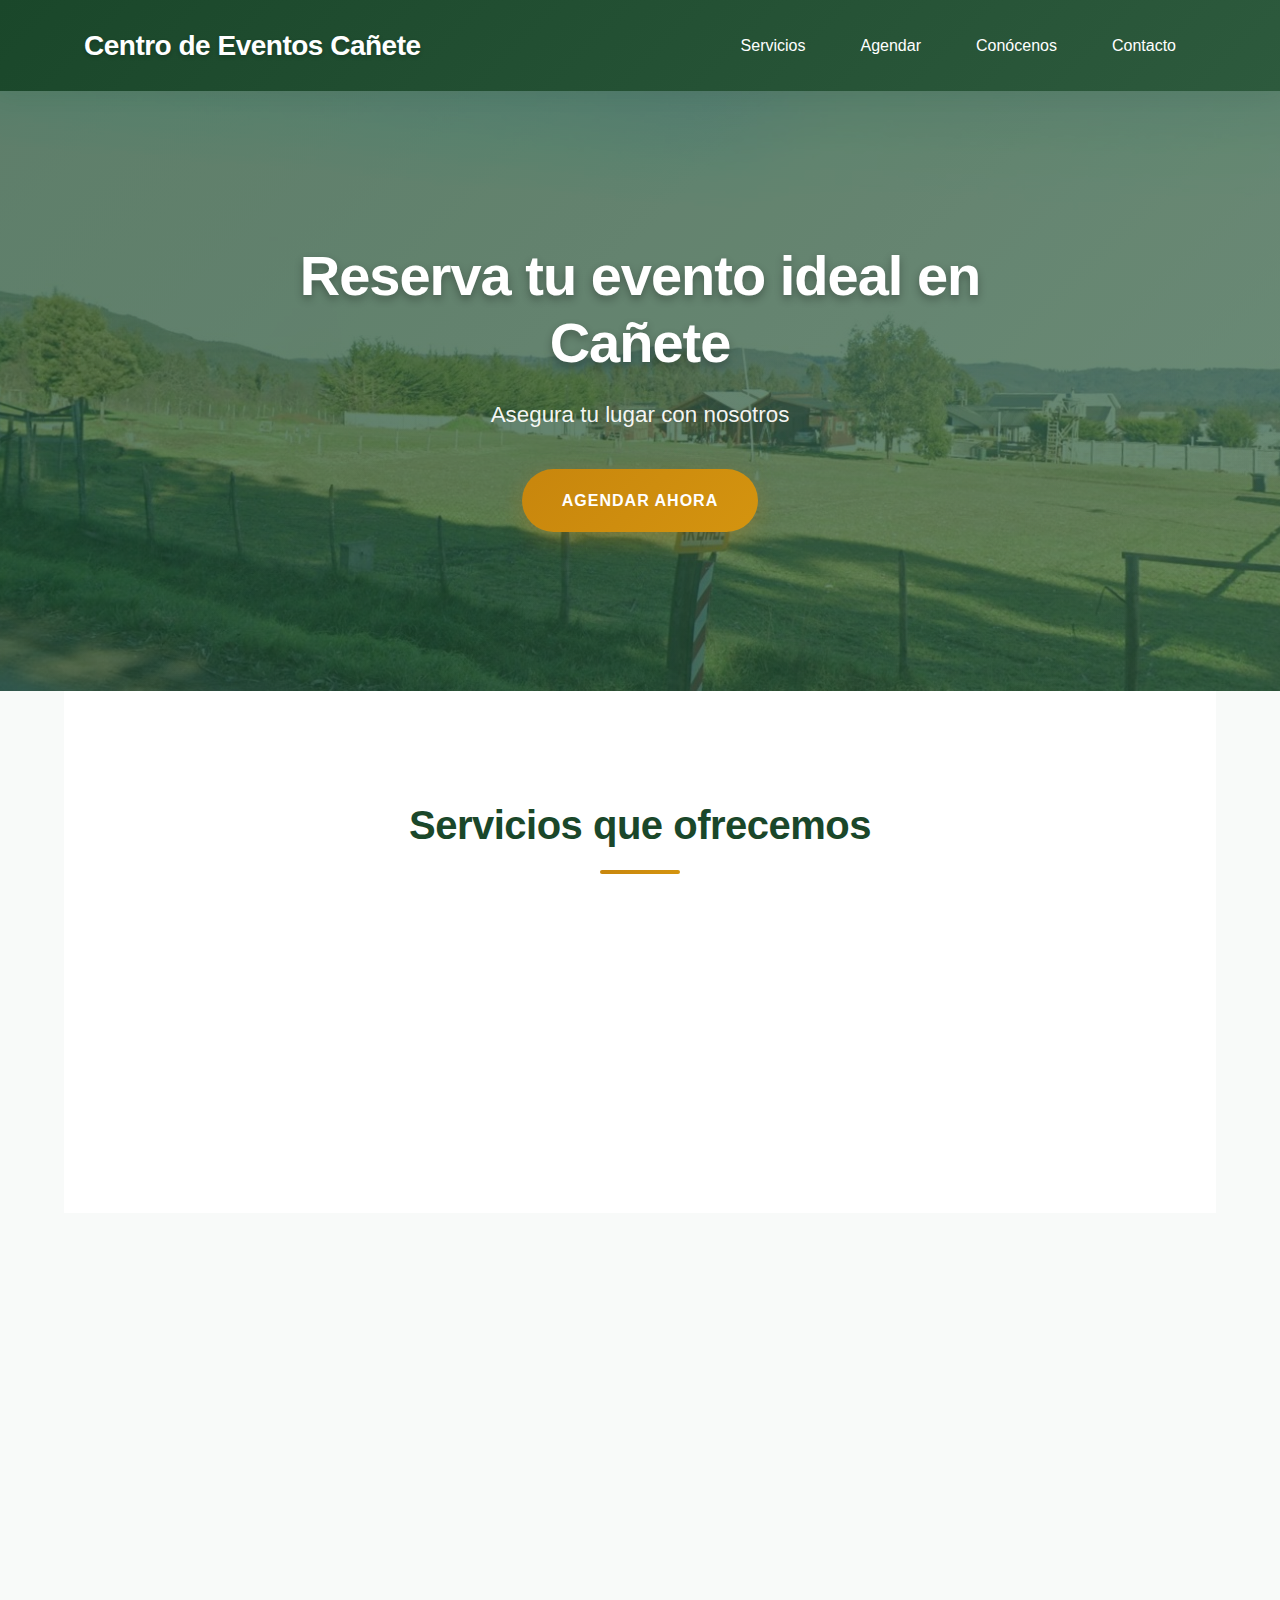
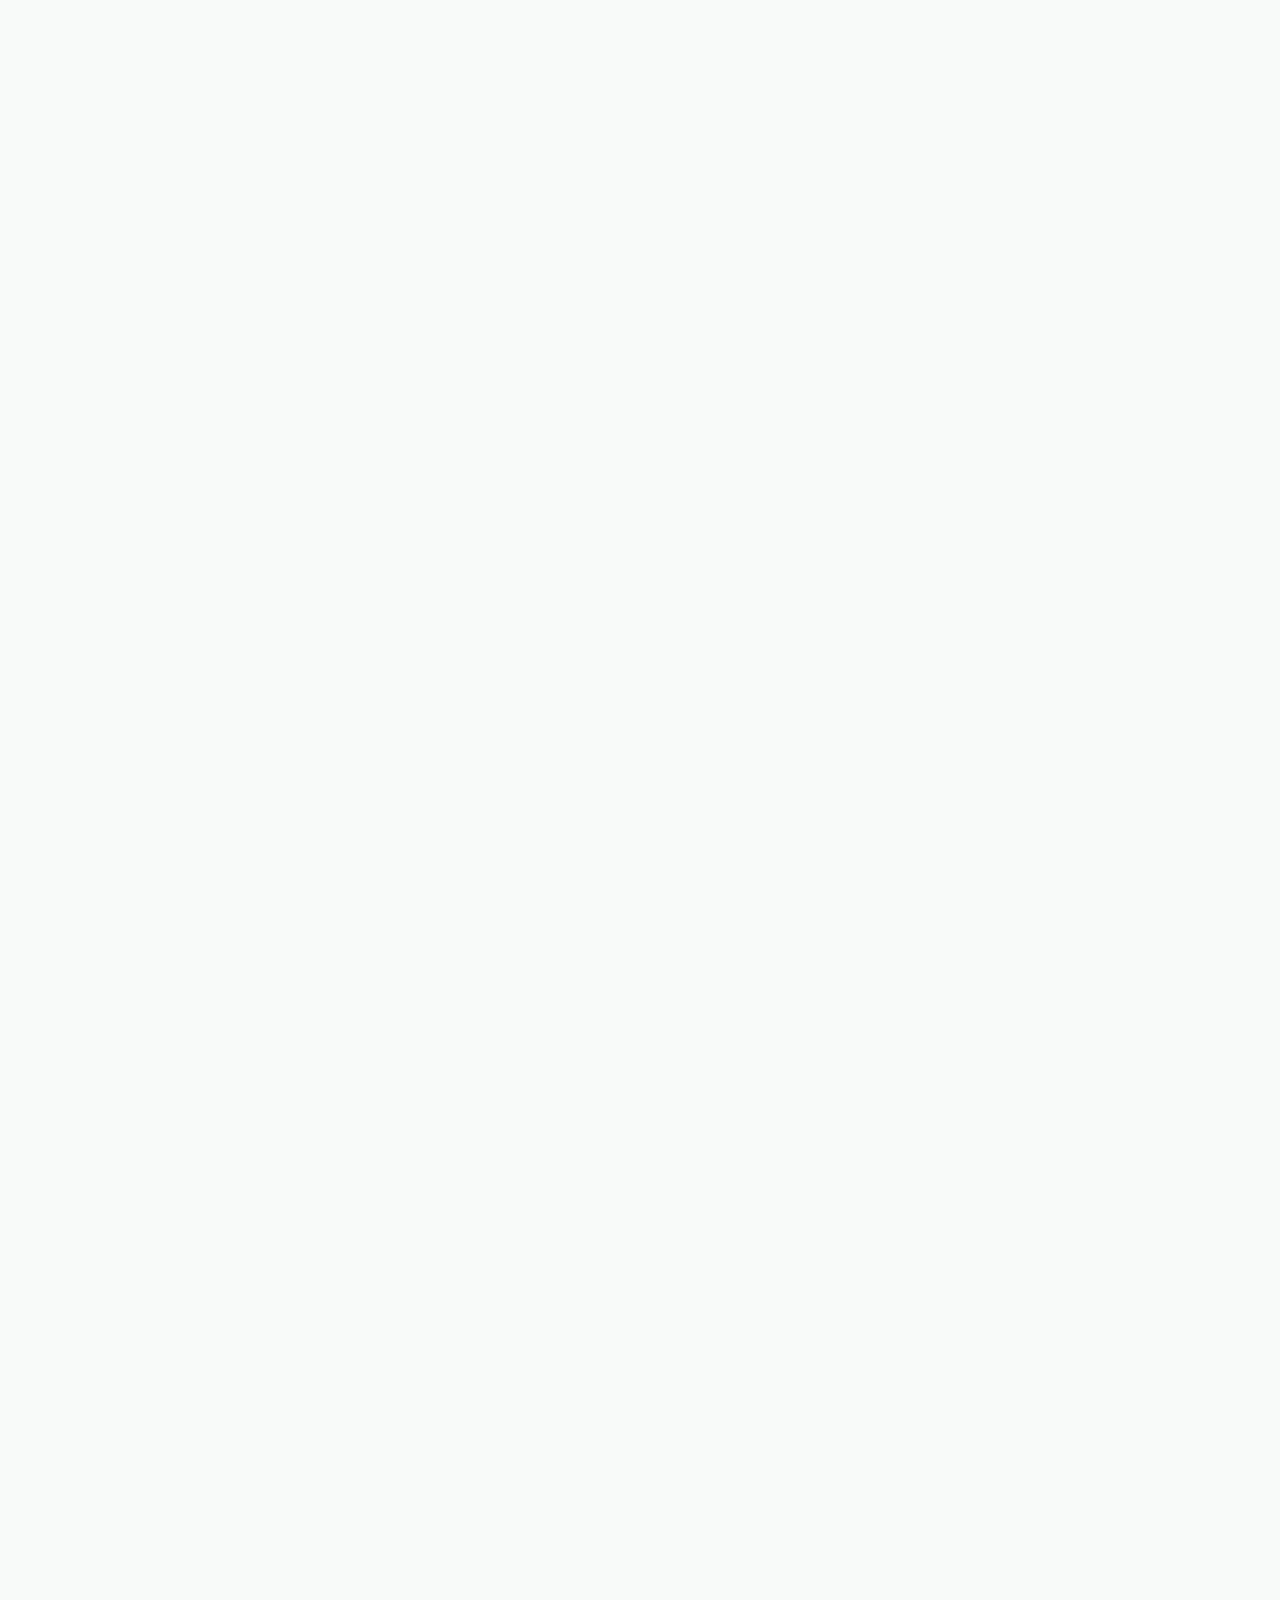
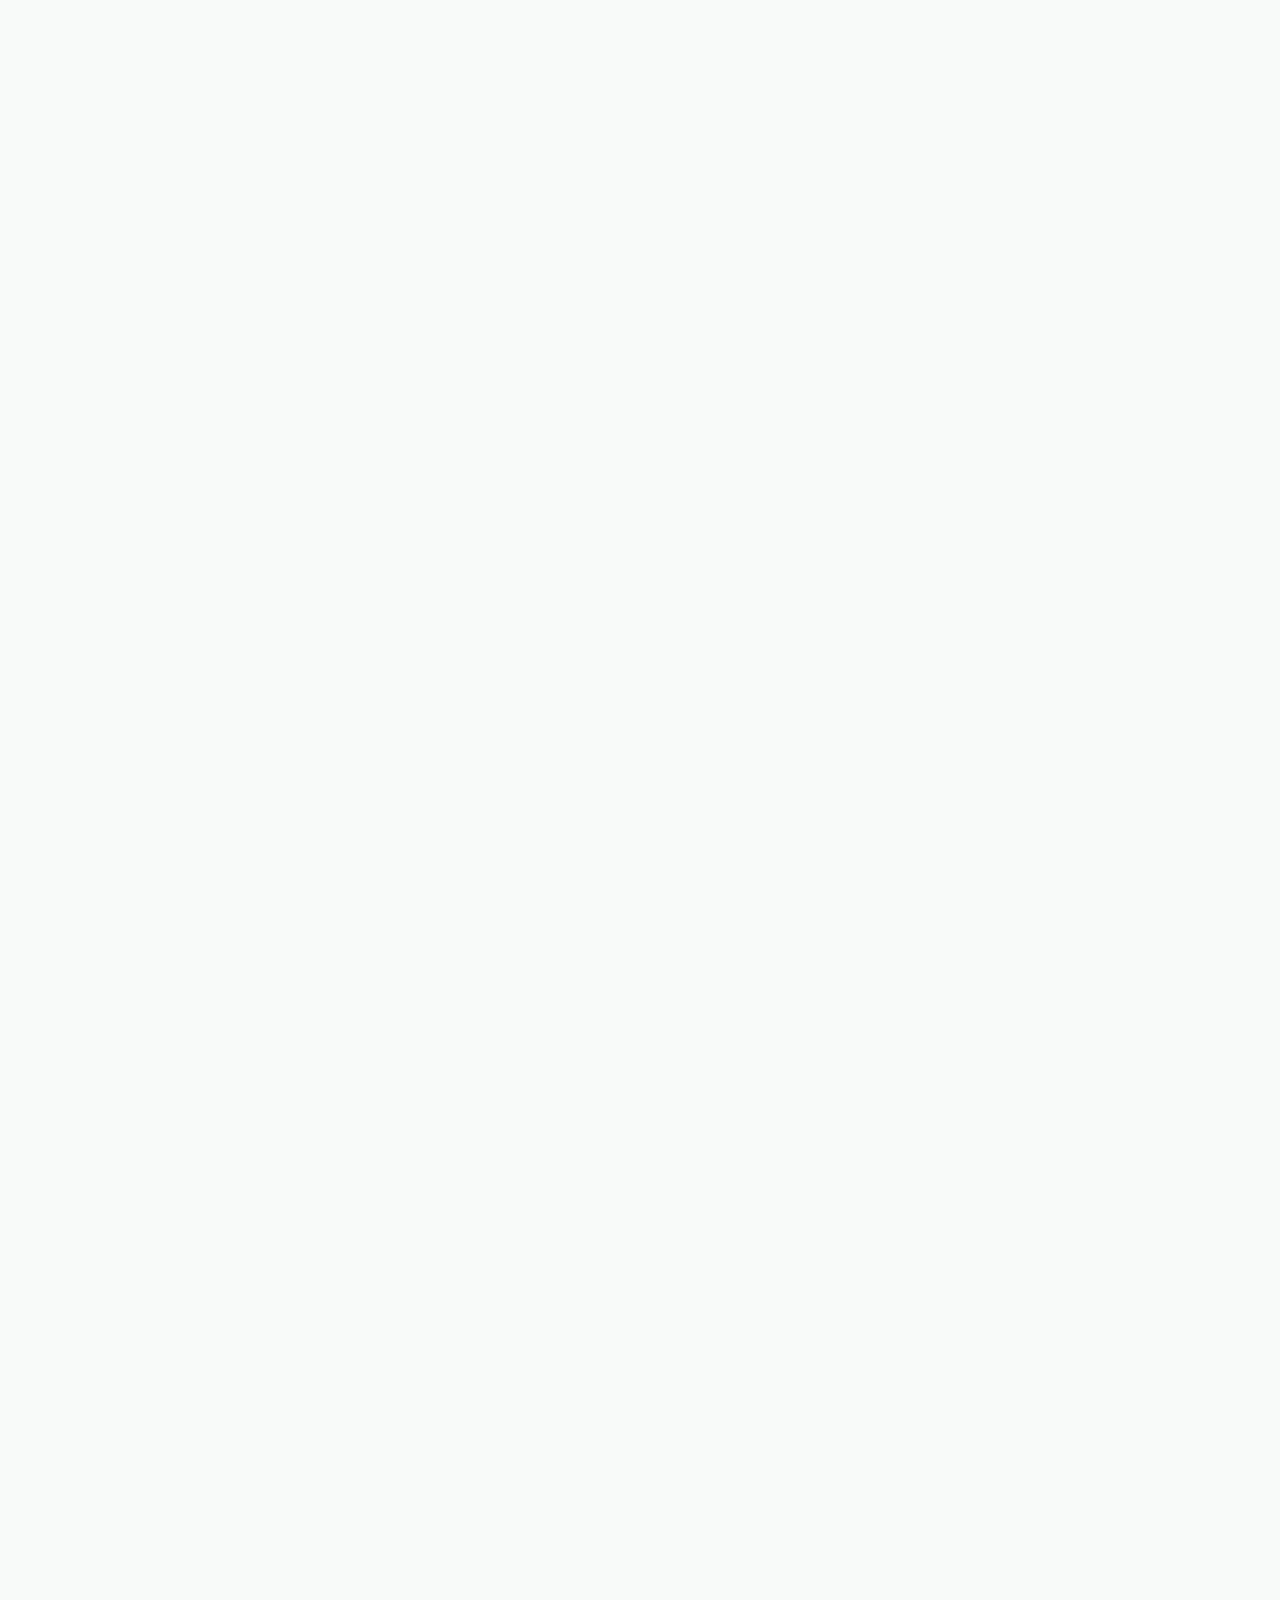
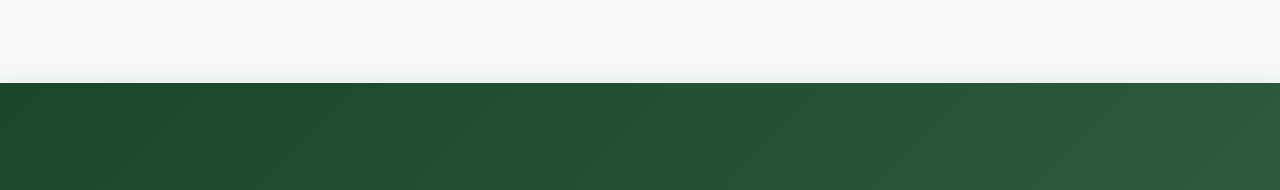
<file: centroeventostest/index.html>
<!DOCTYPE html>
<html lang="es">

<head>
    <meta charset="UTF-8">
    <meta name="viewport" content="width=device-width, initial-scale=1">
    <title>Centro de Eventos Cañete</title>
    <link rel="stylesheet" href="style.css">
    <script defer src="script.js"></script>
</head>

<body>

    <header>
        <div class="container header-content">
            <div class="logo">Centro de Eventos Cañete</div>
            <nav>
                <a href="#servicios">Servicios</a>
                <a href="#reservas">Agendar</a>
                <a href="#conoce">Conócenos</a>
                <a href="#contacto">Contacto</a>
            </nav>
        </div>
    </header>

    <section class="hero">
        <div class="overlay"></div>
        <div class="hero-content">
            <h1>Reserva tu evento ideal en Cañete</h1>
            <p id="textoRotativo">Asegura tu lugar con nosotros</p>
            <a href="#reservas" class="btn">Agendar ahora</a>
        </div>
    </section>

    <section id="servicios" class="servicios container">
        <h2>Servicios que ofrecemos</h2>
        <div class="servicios-grid">
            <div class="servicio-card">
                <h3>Salón para eventos</h3>
                <p>Amplio salón de madera con capacidad para 100 personas.</p>
            </div>
            <div class="servicio-card">
                <h3>Atencion inmediata</h3>
                <p>Atencion personalizada para un evento inolvidable</p>
            </div>
            <div class="servicio-card">
                <h3>Área al aire libre</h3>
                <p>Jardines, quincho, y zona de juegos infantiles.</p>
            </div>
        </div>
    </section>

    <section id="reservas" class="reservas">
        <h2>Reserva tu fecha</h2>
        <form id="formReserva" class="form">
            <label for="nombre">Nombre completo</label>
            <input type="text" id="nombre" required>

            <label for="rut">RUT</label>
            <input type="text" id="rut" required placeholder="12.345.678-9">

            <label for="correo">Correo electrónico</label>
            <input type="email" id="correo" required placeholder="ejemplo@correo.com">

            <label for="contacto">Número de contacto</label>
            <input type="tel" id="contacto" required placeholder="+56 9 1234 5678">

            <label for="fecha">Fecha del evento</label>
            <input type="date" id="fecha" required>

            <label for="horario">Horario</label>
            <select id="horario" required>
                <option value="">Seleccione un horario</option>
                <option value="08:00">08:00 AM</option>
                <option value="09:00">09:00 AM</option>
                <option value="10:00">10:00 AM</option>
                <option value="11:00">11:00 AM</option>
                <option value="12:00">12:00 PM</option>
                <option value="13:00">13:00 PM</option>
                <option value="14:00">14:00 PM</option>
                <option value="15:00">15:00 PM</option>
                <option value="16:00">16:00 PM</option>
                <option value="17:00">17:00 PM</option>
                <option value="18:00">18:00 PM</option>
                <option value="19:00">19:00 PM</option>
                <option value="20:00">20:00 PM</option>
                <option value="21:00">21:00 PM</option>
            </select>

            <label for="personas">Cantidad de personas</label>
            <input type="number" id="personas" min="1" max="100" required>

            <label for="razon">Ingrese razón del evento</label>
            <textarea id="razon" rows="3" required placeholder="Ej: Cumpleaños, matrimonio, reunión, etc."></textarea>

            <button type="submit" class="btn">Reservar ahora</button>
        </form>
    </section>

    <section id="conoce" class="servicios container">
        <h2>Conoce el lugar</h2>
        <div class="galeria-grid">
            <img src="fotoref.png" alt="Jardín">
            <img src="saloninterior.jpg" alt="Salón de eventos">
            <img src="cocina.jfif" alt="Área de cocina">
            <img src="fotoref.png" alt="Terraza">
        </div>
    </section>

    <section class="datos-interes container">
        <h2>Datos de interés</h2>
        <ul>
            <li>Ubicado en el campo, rodeado de naturaleza.</li>
            <li>Espacios al aire libre y terrazas cubiertas.</li>
            <li>Salón de eventos de madera tradicional.</li>
            <li>Cocina equipada disponible para arriendo.</li>
            <li>Zona de quincho y juegos infantiles.</li>
        </ul>
    </section>

    <section class="datos-interes container">
        <h2>Más información del sitio</h2>
        <p>El Centro de Eventos Cañete está diseñado para brindar un espacio acogedor, natural y seguro para
            celebraciones familiares, eventos sociales y reuniones al aire libre. Nuestro recinto está inspirado en la
            cultura local, utilizando madera nativa y rodeado de flora autóctona. La cercanía a la cultura mapuche y los
            paisajes verdes sureños lo convierten en un lugar único para disfrutar y celebrar.</p>
    </section>

    <section id="contacto" class="contacto">
        <h2>Contacto</h2>
        <p>Para más información, llámanos al <a href="tel:+56912345678">+56 9 1234 5678</a> o escríbenos a <a
                href="mailto:contacto@eventoscanete.cl">contacto@eventoscanete.cl</a>.</p>
    </section>

    <footer>
        <p>&copy; 2025 Centro de Eventos Cañete. Todos los derechos reservados.</p>
    </footer>

</body>

</html>
</file>
<file: centroeventostest/style.css>
/* Reset */
* {
    margin: 0;
    padding: 0;
    box-sizing: border-box;
}

/* Variables CSS para consistencia */
:root {
    --primary-color: #1a472a;
    --secondary-color: #2d5a3d;
    --accent-color: #c8860d;
    --accent-hover: #a66f0a;
    --text-dark: #2c3e50;
    --text-light: #5a6c7d;
    --background-light: #f8faf9;
    --background-white: #ffffff;
    --border-light: #e8f0ed;
    --shadow-light: rgba(26, 71, 42, 0.08);
    --shadow-medium: rgba(26, 71, 42, 0.15);
    --shadow-dark: rgba(0, 0, 0, 0.25);
    --gradient-primary: linear-gradient(135deg, #1a472a 0%, #2d5a3d 100%);
    --gradient-overlay: linear-gradient(135deg, rgba(26, 71, 42, 0.85) 0%, rgba(45, 90, 61, 0.75) 100%);
}

body {
    font-family: 'Inter', 'Segoe UI', Tahoma, Geneva, Verdana, sans-serif;
    color: var(--text-dark);
    background-color: var(--background-light);
    line-height: 1.7;
    font-weight: 400;
    -webkit-font-smoothing: antialiased;
    -moz-osx-font-smoothing: grayscale;
}

.container {
    width: 90%;
    max-width: 1200px;
    margin: 0 auto;
    padding: 0 20px;
}

/* Header */
header {
    background: var(--gradient-primary);
    color: white;
    padding: 20px 0;
    box-shadow: 0 4px 20px var(--shadow-light);
    position: relative;
    z-index: 100;
}

.header-content {
    display: flex;
    justify-content: space-between;
    align-items: center;
}

.logo {
    font-size: 28px;
    font-weight: 700;
    letter-spacing: -0.5px;
    text-shadow: 0 2px 4px rgba(0, 0, 0, 0.2);
}

nav {
    display: flex;
    gap: 15px;
}

nav a {
    color: white;
    text-decoration: none;
    font-weight: 500;
    font-size: 16px;
    padding: 12px 20px;
    border-radius: 8px;
    transition: all 0.3s ease;
    position: relative;
    overflow: hidden;
}

nav a::before {
    content: '';
    position: absolute;
    top: 0;
    left: -100%;
    width: 100%;
    height: 100%;
    background: rgba(255, 255, 255, 0.1);
    transition: left 0.3s ease;
}

nav a:hover::before {
    left: 0;
}

nav a:hover {
    background: rgba(255, 255, 255, 0.15);
    transform: translateY(-2px);
}

/* Hero */
.hero {
    position: relative;
    background: linear-gradient(135deg, var(--primary-color) 0%, var(--secondary-color) 100%);
    height: 600px;
    display: flex;
    align-items: center;
    justify-content: center;
    text-align: center;
    overflow: hidden;
}

.hero::before {
    content: '';
    position: absolute;
    top: 0;
    left: 0;
    right: 0;
    bottom: 0;
    background: url('bg.jpg') no-repeat center center/cover;
    opacity: 0.3;
    z-index: 1;
}

.overlay {
    position: absolute;
    top: 0;
    left: 0;
    right: 0;
    bottom: 0;

    background: linear-gradient(135deg, rgba(26, 71, 42, 0.55) 0%, rgba(45, 90, 61, 0.35) 100%);
    z-index: 0.70;
}

.hero-content {
    position: relative;
    color: white;
    z-index: 3;
    max-width: 800px;
    padding: 0 20px;
}

.hero h1 {
    font-size: clamp(2.5rem, 5vw, 3.5rem);
    margin-bottom: 20px;
    font-weight: 700;
    line-height: 1.2;
    letter-spacing: -1px;
    text-shadow: 0 4px 8px rgba(0, 0, 0, 0.3);
}

.hero p {
    font-size: clamp(1.1rem, 2.5vw, 1.4rem);
    margin-bottom: 35px;
    transition: opacity 0.6s ease-in-out;
    color: rgba(255, 255, 255, 0.95);
    font-weight: 300;
}

.btn {
    background: linear-gradient(135deg, var(--accent-color) 0%, #d4940f 100%);
    color: white;
    padding: 18px 40px;
    border: none;
    border-radius: 50px;
    text-decoration: none;
    font-size: 16px;
    font-weight: 600;
    display: inline-block;
    transition: all 0.3s ease;
    box-shadow: 0 8px 25px rgba(200, 134, 13, 0.3);
    text-transform: uppercase;
    letter-spacing: 1px;
    position: relative;
    overflow: hidden;
}

.btn::before {
    content: '';
    position: absolute;
    top: 0;
    left: -100%;
    width: 100%;
    height: 100%;
    background: linear-gradient(90deg, transparent, rgba(255, 255, 255, 0.2), transparent);
    transition: left 0.6s ease;
}

.btn:hover::before {
    left: 100%;
}

.btn:hover {
    background: linear-gradient(135deg, var(--accent-hover) 0%, #b8810c 100%);
    transform: translateY(-3px);
    box-shadow: 0 12px 35px rgba(200, 134, 13, 0.4);
}

/* Servicios */
.servicios {
    padding: 100px 0;
    text-align: center;
    background: var(--background-white);
}

.servicios h2 {
    font-size: clamp(2rem, 4vw, 2.5rem);
    margin-bottom: 60px;
    color: var(--primary-color);
    font-weight: 700;
    letter-spacing: -0.5px;
    position: relative;
}

.servicios h2::after {
    content: '';
    position: absolute;
    bottom: -15px;
    left: 50%;
    transform: translateX(-50%);
    width: 80px;
    height: 4px;
    background: linear-gradient(90deg, var(--accent-color), #d4940f);
    border-radius: 2px;
}

.servicios-grid {
    display: grid;
    grid-template-columns: repeat(auto-fit, minmax(300px, 1fr));
    gap: 40px;
    max-width: 1000px;
    margin: 0 auto;
}

.servicio-card {
    background: var(--background-white);
    padding: 40px 30px;
    border-radius: 20px;
    box-shadow: 0 10px 40px var(--shadow-light);
    border: 1px solid var(--border-light);
    transition: all 0.3s ease;
    position: relative;
    overflow: hidden;
}

.servicio-card::before {
    content: '';
    position: absolute;
    top: 0;
    left: 0;
    right: 0;
    height: 4px;
    background: linear-gradient(90deg, var(--accent-color), #d4940f);
    transform: scaleX(0);
    transition: transform 0.3s ease;
}

.servicio-card:hover::before {
    transform: scaleX(1);
}

.servicio-card:hover {
    transform: translateY(-8px);
    box-shadow: 0 20px 60px var(--shadow-medium);
}

.servicio-card h3 {
    font-size: 1.5rem;
    margin-bottom: 20px;
    color: var(--primary-color);
    font-weight: 600;
}

.servicio-card p {
    color: var(--text-light);
    font-size: 1rem;
    line-height: 1.6;
}

/* Reservas */
.reservas {
    padding: 100px 0;
    background: var(--background-light);
    position: relative;
}

.reservas h2 {
    font-size: clamp(2rem, 4vw, 2.5rem);
    text-align: center;
    margin-bottom: 60px;
    color: var(--primary-color);
    font-weight: 700;
    letter-spacing: -0.5px;
    position: relative;
}

.reservas h2::after {
    content: '';
    position: absolute;
    bottom: -15px;
    left: 50%;
    transform: translateX(-50%);
    width: 80px;
    height: 4px;
    background: linear-gradient(90deg, var(--accent-color), #d4940f);
    border-radius: 2px;
}

.form {
    max-width: 700px;
    margin: 0 auto;
    background: var(--background-white);
    padding: 50px;
    border-radius: 24px;
    box-shadow: 0 20px 60px var(--shadow-light);
    border: 1px solid var(--border-light);
}

.form label {
    display: block;
    margin-top: 25px;
    font-weight: 600;
    color: var(--text-dark);
    font-size: 1rem;
    margin-bottom: 8px;
}

.form input,
.form select,
.form textarea {
    width: 100%;
    padding: 16px 20px;
    border: 2px solid var(--border-light);
    border-radius: 12px;
    font-size: 16px;
    font-family: inherit;
    transition: all 0.3s ease;
    background: var(--background-white);
}

.form input:focus,
.form select:focus,
.form textarea:focus {
    outline: none;
    border-color: var(--accent-color);
    box-shadow: 0 0 0 3px rgba(200, 134, 13, 0.1);
    transform: translateY(-2px);
}

.form textarea {
    resize: vertical;
    min-height: 100px;
}

.form button {
    margin-top: 40px;
    width: 100%;
    font-size: 18px;
    padding: 20px;
}

/* Contacto */
.contacto {
    padding: 100px 0;
    text-align: center;
    background: var(--background-white);
}

.contacto h2 {
    font-size: clamp(2rem, 4vw, 2.5rem);
    margin-bottom: 30px;
    color: var(--primary-color);
    font-weight: 700;
    letter-spacing: -0.5px;
    position: relative;
}

.contacto h2::after {
    content: '';
    position: absolute;
    bottom: -15px;
    left: 50%;
    transform: translateX(-50%);
    width: 80px;
    height: 4px;
    background: linear-gradient(90deg, var(--accent-color), #d4940f);
    border-radius: 2px;
}

.contacto p {
    font-size: 1.2rem;
    color: var(--text-light);
    max-width: 600px;
    margin: 0 auto;
}

.contacto a {
    color: var(--accent-color);
    text-decoration: none;
    font-weight: 600;
    transition: all 0.3s ease;
    padding: 4px 8px;
    border-radius: 6px;
}

.contacto a:hover {
    color: var(--accent-hover);
    background: rgba(200, 134, 13, 0.1);
    transform: translateY(-1px);
}

/* Footer */
footer {
    background: var(--gradient-primary);
    color: white;
    text-align: center;
    padding: 40px 0;
    margin-top: 0;
    box-shadow: 0 -4px 20px var(--shadow-light);
}

footer p {
    font-size: 1rem;
    opacity: 0.9;
}

/* Galería de imágenes */
.galeria-grid {
    display: grid;
    grid-template-columns: repeat(auto-fit, minmax(280px, 1fr));
    gap: 30px;
    margin-top: 50px;
}

.galeria-grid img {
    width: 100%;
    height: 280px;
    object-fit: cover;
    border-radius: 16px;
    border: 1px solid var(--border-light);
    box-shadow: 0 10px 30px var(--shadow-light);
    transition: all 0.3s ease;
    cursor: pointer;
}

.galeria-grid img:hover {
    transform: translateY(-8px) scale(1.02);
    box-shadow: 0 20px 50px var(--shadow-medium);
}

/* Datos de interés */
.datos-interes {
    padding: 80px 0;
    background: var(--background-white);
}

.datos-interes h2 {
    font-size: clamp(1.8rem, 3.5vw, 2.2rem);
    margin-bottom: 40px;
    color: var(--primary-color);
    font-weight: 700;
    letter-spacing: -0.5px;
    position: relative;
}

.datos-interes h2::after {
    content: '';
    position: absolute;
    bottom: -10px;
    left: 0;
    width: 60px;
    height: 3px;
    background: linear-gradient(90deg, var(--accent-color), #d4940f);
    border-radius: 2px;
}

.datos-interes ul {
    list-style: none;
    padding: 0;
    color: var(--text-dark);
    max-width: 800px;
}

.datos-interes ul li {
    margin-bottom: 20px;
    font-size: 1.1rem;
    line-height: 1.6;
    position: relative;
    padding-left: 30px;
    transition: all 0.3s ease;
}

.datos-interes ul li::before {
    content: '✓';
    position: absolute;
    left: 0;
    top: 0;
    color: var(--accent-color);
    font-weight: bold;
    font-size: 1.2rem;
}

.datos-interes ul li:hover {
    color: var(--primary-color);
    transform: translateX(5px);
}

.datos-interes p {
    font-size: 1.1rem;
    line-height: 1.8;
    color: var(--text-light);
    max-width: 800px;
    text-align: justify;
}

/* Responsive Design */
@media (max-width: 768px) {
    .header-content {
        flex-direction: column;
        gap: 20px;
    }

    .hero {
        height: 500px;
    }

    .servicios,
    .reservas,
    .contacto,
    .datos-interes {
        padding: 60px 0;
    }

    .form {
        padding: 30px 20px;
        margin: 0 20px;
    }

    .servicios-grid {
        grid-template-columns: 1fr;
        gap: 30px;
    }

    .galeria-grid {
        grid-template-columns: 1fr;
        gap: 20px;
    }

    nav {
        flex-wrap: wrap;
        justify-content: center;
        gap: 10px;
    }

    nav a {
        padding: 8px 15px;
        font-size: 14px;
    }
}

@media (max-width: 480px) {
    .container {
        width: 95%;
        padding: 0 10px;
    }

    .hero h1 {
        font-size: 2rem;
    }

    .hero p {
        font-size: 1rem;
    }

    .btn {
        padding: 14px 30px;
        font-size: 14px;
    }

    .form {
        margin: 0 10px;
        padding: 25px 15px;
    }
}

/* Animaciones suaves para carga */
@keyframes fadeInUp {
    from {
        opacity: 0;
        transform: translateY(30px);
    }

    to {
        opacity: 1;
        transform: translateY(0);
    }
}

.servicio-card,
.galeria-grid img,
.datos-interes ul li {
    animation: fadeInUp 0.6s ease forwards;
}

/* Scroll suave */
html {
    scroll-behavior: smooth;
}

/* Animaciones */
@keyframes fadeIn {
    from {
        opacity: 0;
    }

    to {
        opacity: 1;
    }
}

@keyframes slideUp {
    from {
        opacity: 0;
        transform: translateY(50px);
    }

    to {
        opacity: 1;
        transform: translateY(0);
    }
}

@keyframes slideRight {
    from {
        opacity: 0;
        transform: translateX(-50px);
    }

    to {
        opacity: 1;
        transform: translateX(0);
    }
}

@keyframes slideLeft {
    from {
        opacity: 0;
        transform: translateX(50px);
    }

    to {
        opacity: 1;
        transform: translateX(0);
    }
}

@keyframes scaleIn {
    from {
        opacity: 0;
        transform: scale(0.8);
    }

    to {
        opacity: 1;
        transform: scale(1);
    }
}

/* Clases para las animaciones */
.hidden {
    opacity: 0;
}

.animate {
    animation-fill-mode: both;
    animation-duration: 0.8s;
}

.fade-in {
    animation-name: fadeIn;
}

.slide-up {
    animation-name: slideUp;
}

.slide-right {
    animation-name: slideRight;
}

.slide-left {
    animation-name: slideLeft;
}

.scale-in {
    animation-name: scaleIn;
}

/* Retrasos para animaciones escalonadas */
.delay-1 {
    animation-delay: 0.2s;
}

.delay-2 {
    animation-delay: 0.4s;
}

.delay-3 {
    animation-delay: 0.6s;
}

/* Efecto especial para las tarjetas de servicios */
.servicio-card {
    transform-origin: center bottom;
    transition: all 0.6s cubic-bezier(0.165, 0.84, 0.44, 1);
}

/* Animación para el formulario */
.form {
    transform: perspective(1000px) rotateX(5deg);
    transform-origin: top;
    transition: all 0.8s cubic-bezier(0.175, 0.885, 0.32, 1.275);
}

.form.animated {
    transform: perspective(1000px) rotateX(0);
}

/* Animación para el hero */
.hero-content {
    transition: all 1s ease-out;
}

.hero-content.animated {
    transform: translateY(0) scale(1);
    opacity: 1;
}
</file>
